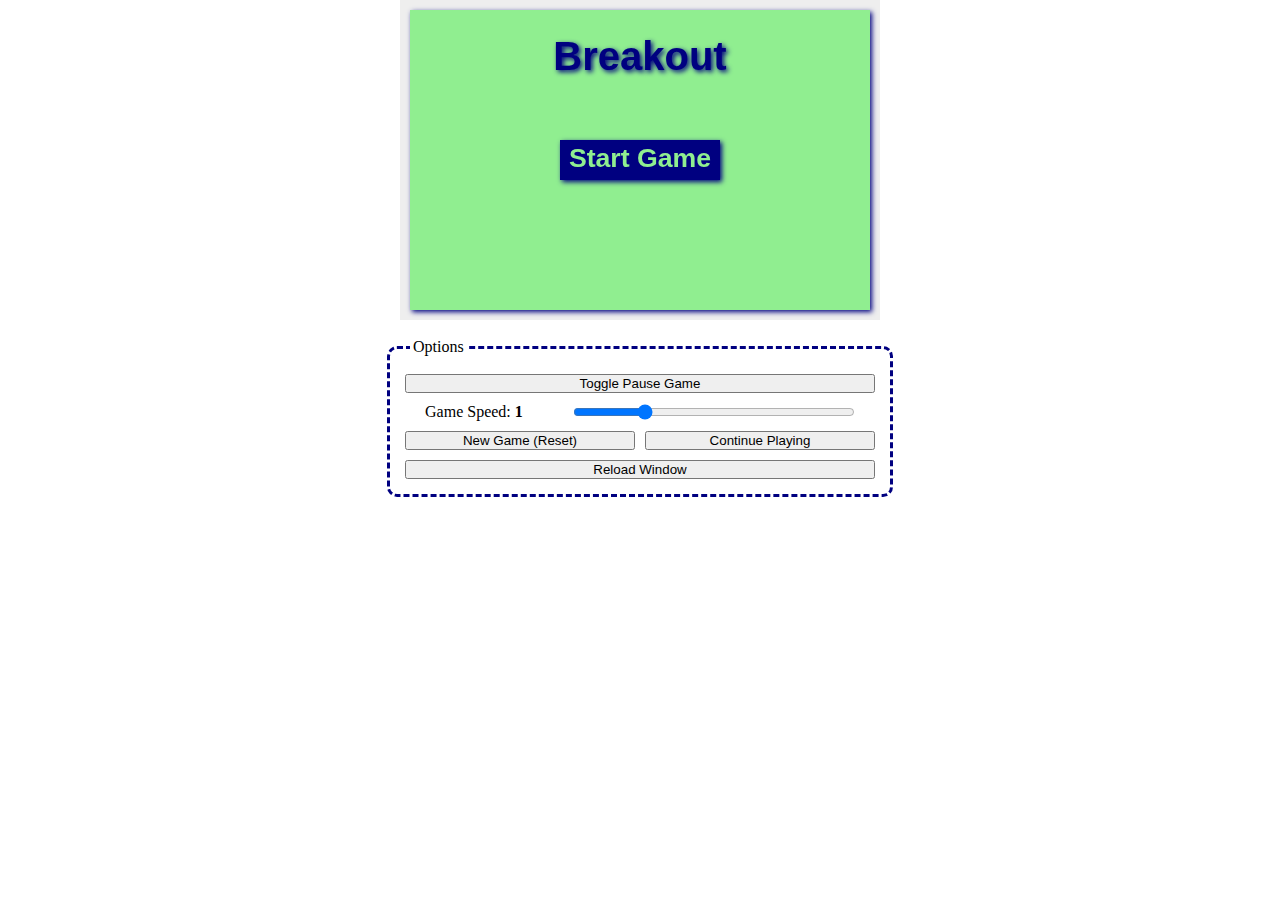
<file: index.html>
<!--
    Josh Vahlberg
    Web Development
    Homework 5
    Last modified: 11/8/2022
-->
<!DOCTYPE html>
<html lang="en">

<head>
    <meta charset="utf-8" />
    <title>Breakout</title>
    <link rel="stylesheet" href="breakout.css">
    <script src="breakout.js"></script>
</head>

<body>
    <canvas id="myCanvas" width="480" height="320"></canvas>

    <div id="options">
        <fieldset>
            <legend>Options</legend>
            <div>
                <button id="pause">Toggle Pause Game</button>
            </div>
            <div id="sliderContainer">
                <label for="speedSlider">
                    Game Speed: <b id="gameSpeed">1</b>
                </label>
                <input id="speedSlider" type="range" min="0.05" max="4" step="0.05" value="1">
            </div>
            <div id="rcContainer">
                <button id="reset">New Game (Reset)</button>
                <button id="continue">Continue Playing</button>
            </div>
            <div>
                <button id="reload">Reload Window</button>
            </div>
        </fieldset>
    </div>
</body>

</html>
</file>
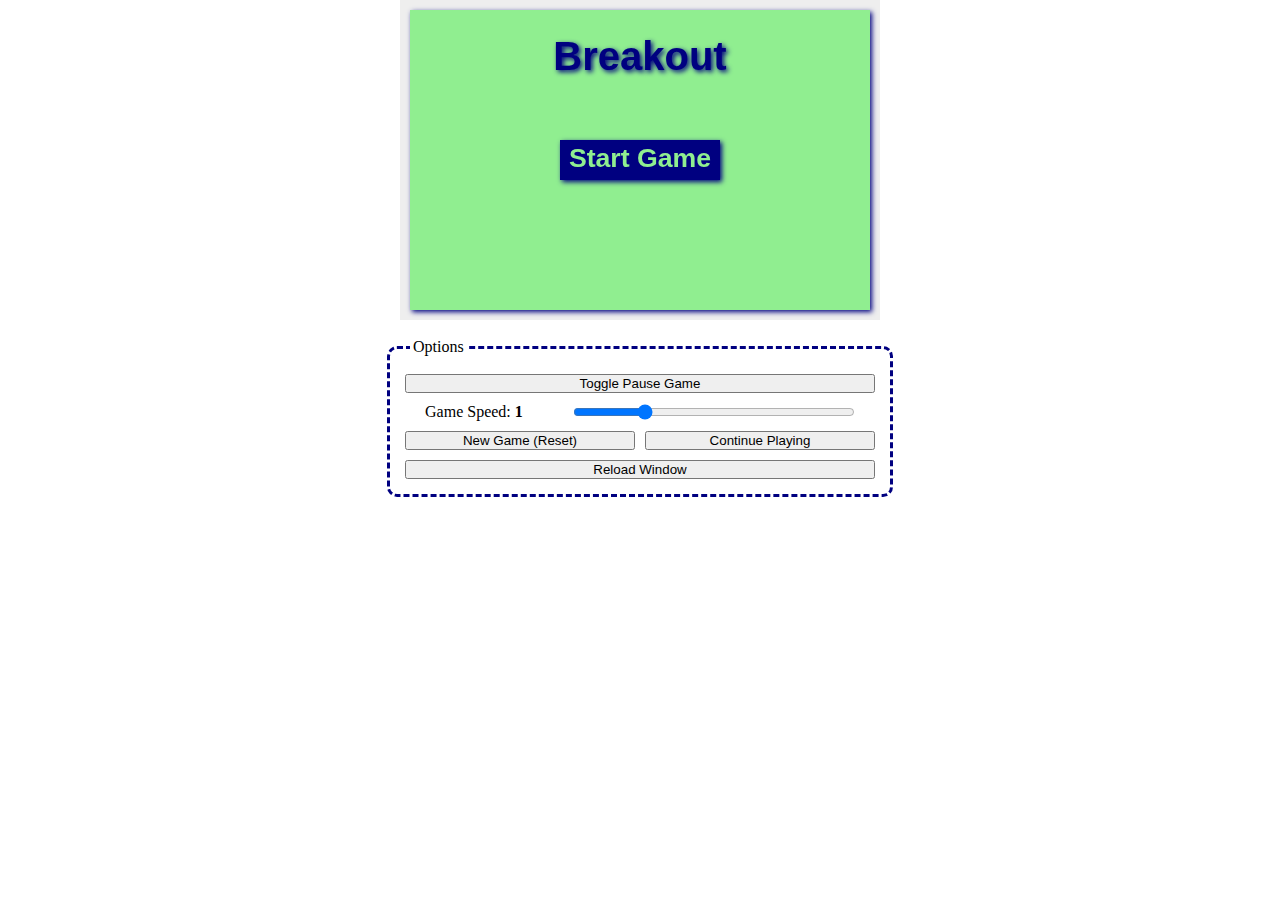
<file: breakout.html>
<!--
    Josh Vahlberg
    Web Development
    Homework 5
    Last modified: 11/8/2022
-->
<!DOCTYPE html>
<html lang="en">

<head>
    <meta charset="utf-8" />
    <title>Breakout</title>
    <link rel="stylesheet" href="breakout.css">
    <script src="breakout.js"></script>
</head>

<body>
    <canvas id="myCanvas" width="480" height="320"></canvas>

    <div id="options">
        <fieldset>
            <legend>Options</legend>
            <div>
                <button id="pause">Toggle Pause Game</button>
            </div>
            <div id="sliderContainer">
                <label for="speedSlider">
                    Game Speed: <b id="gameSpeed">1</b>
                </label>
                <input id="speedSlider" type="range" min="0.05" max="4" step="0.05" value="1">
            </div>
            <div id="rcContainer">
                <button id="reset">New Game (Reset)</button>
                <button id="continue">Continue Playing</button>
            </div>
            <div>
                <button id="reload">Reload Window</button>
            </div>
        </fieldset>
    </div>
</body>

</html>
</file>
<file: breakout.css>
* {
    padding: 0;
    margin: 0;
}

#options {
    display: flex;
    justify-content: center;
}

div {
    padding: 5px;
    gap: 10px;
}

#rcContainer {
    padding: 5px;
    gap: 10px;
    display: flex;
    justify-content: center;
}

#pause,
#reload {
    width: 100%;
}

#reset,
#continue {
    width: 49%;
}

#speedSlider {
    width: 60%;
}

#sliderContainer {
    display: flex;
    justify-content: space-around;
}

canvas {
    background: #eee;
    display: block;
    margin: 0 auto;
}

fieldset {
    display: block;
    margin-top: 10px;
    width: 480px;
    border: dashed navy 3px;
    border-radius: 10px;
    padding: 10px;
}

legend {
    padding: 3px;
    margin-left: 10px;
}
</file>
